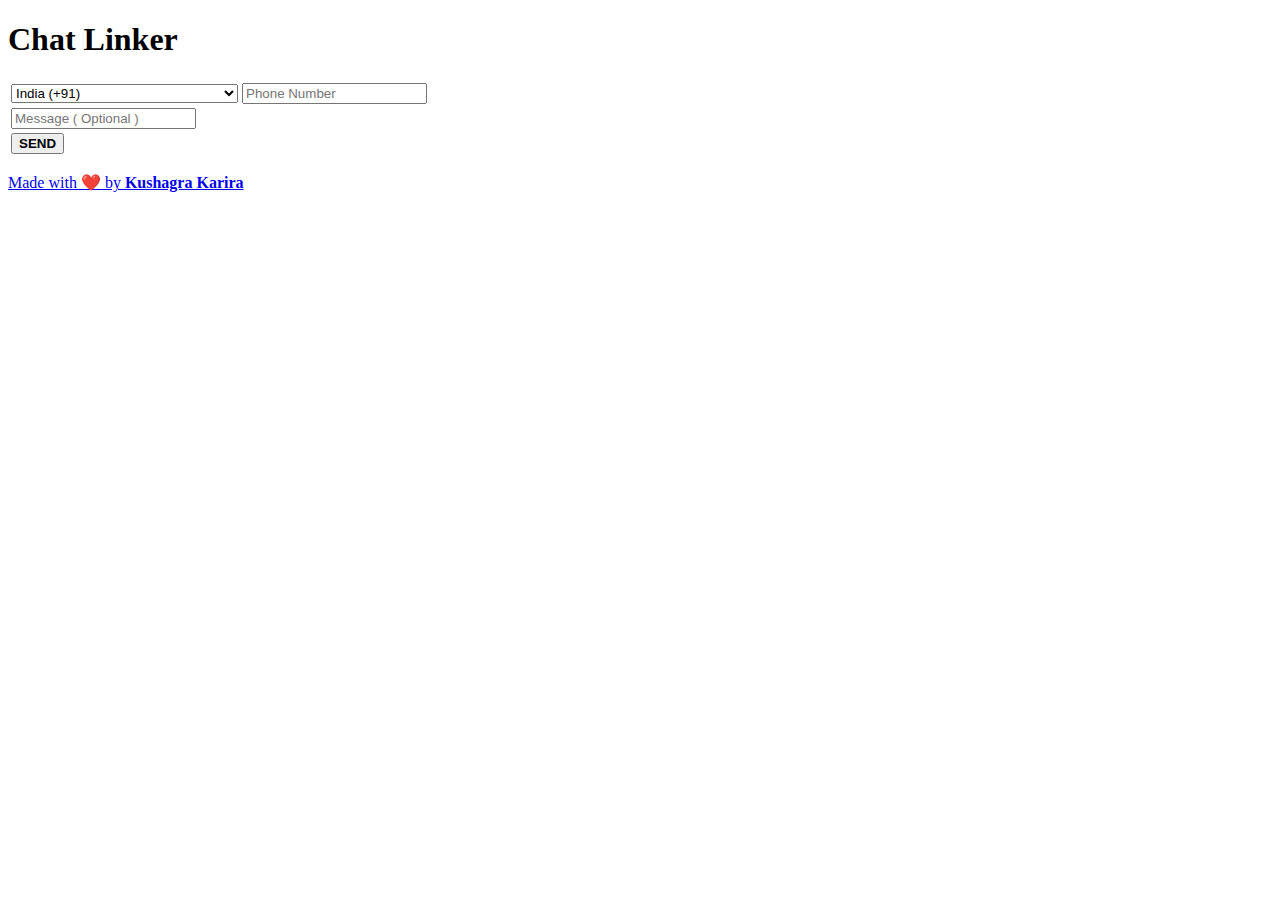
<file: index.html>
<!DOCTYPE html>
<html lang=en>
	<head>
		<meta charset="UTF-8">
		<meta http-equiv="X-UA-Compatible" content="IE=edge">
		<meta name="viewport" content="width=device-width, initial-scale=1">
		<meta name="apple-mobile-web-app-status-bar" content="#1a5fb4">
		<meta name="description" content="Send without saving number">
		<meta name="author" content="Kushagra Karira, ChatGPT">
		<link rel="manifest" href="manifest.webmanifest" crossorigin="use-credentials">
		<link rel="apple-touch-icon" href="favicon.svg">
		<link rel="icon" href="favicon.svg" type="image/svg+xml">
		<meta name="theme-color" content="#1a5fb4">
		<base href="http://kushagrakarira.com">
		<link rel="stylesheet" href="/style.css" type="text/css">
		<meta http-equiv="Content-Security-Policy" content="default-src 'self' 'unsafe-inline'; img-src 'self'; connect-src 'self';">
		<title>ChatLinker</title>
	</head>
	<body>
		<script type="text/javascript">
			if ("serviceWorker" in navigator) {
				window.addEventListener("load", function() {
					navigator.serviceWorker.register("service-worker.js");
				});
			}
		</script>
		<h1><b>Chat Linker</b></h1>
		<table><tr><td>
					<!-- country codes (ISO 3166) and Dial codes. -->
					<select id="countryCode">
						<option data-countryCode="IN" value="+91">India (+91)</option>
						<optgroup label="Other countries">
							<option data-countryCode="DZ" value="+213">Algeria (+213)</option>
							<option data-countryCode="AD" value="+376">Andorra (+376)</option>
							<option data-countryCode="AO" value="+244">Angola (+244)</option>
							<option data-countryCode="AI" value="+1264">Anguilla (+1264)</option>
							<option data-countryCode="AG" value="+1268">Antigua &amp; Barbuda (+1268)</option>
							<option data-countryCode="AR" value="+54">Argentina (+54)</option>
							<option data-countryCode="AM" value="+374">Armenia (+374)</option>
							<option data-countryCode="AW" value="+297">Aruba (+297)</option>
							<option data-countryCode="AU" value="+61">Australia (+61)</option>
							<option data-countryCode="AT" value="+43">Austria (+43)</option>
							<option data-countryCode="AZ" value="+994">Azerbaijan (+994)</option>
							<option data-countryCode="BS" value="+1242">Bahamas (+1242)</option>
							<option data-countryCode="BH" value="+973">Bahrain (+973)</option>
							<option data-countryCode="BD" value="+880">Bangladesh (+880)</option>
							<option data-countryCode="BB" value="+1246">Barbados (+1246)</option>
							<option data-countryCode="BY" value="+375">Belarus (+375)</option>
							<option data-countryCode="BE" value="+32">Belgium (+32)</option>
							<option data-countryCode="BZ" value="+501">Belize (+501)</option>
							<option data-countryCode="BJ" value="+229">Benin (+229)</option>
							<option data-countryCode="BM" value="+1441">Bermuda (+1441)</option>
							<option data-countryCode="BT" value="+975">Bhutan (+975)</option>
							<option data-countryCode="BO" value="+591">Bolivia (+591)</option>
							<option data-countryCode="BA" value="+387">Bosnia Herzegovina (+387)</option>
							<option data-countryCode="BW" value="+267">Botswana (+267)</option>
							<option data-countryCode="BR" value="+55">Brazil (+55)</option>
							<option data-countryCode="BN" value="+673">Brunei (+673)</option>
							<option data-countryCode="BG" value="+359">Bulgaria (+359)</option>
							<option data-countryCode="BF" value="+226">Burkina Faso (+226)</option>
							<option data-countryCode="BI" value="+257">Burundi (+257)</option>
							<option data-countryCode="KH" value="+855">Cambodia (+855)</option>
							<option data-countryCode="CM" value="+237">Cameroon (+237)</option>
							<option data-countryCode="CA" value="+1">Canada (+1)</option>
							<option data-countryCode="CV" value="+238">Cape Verde Islands (+238)</option>
							<option data-countryCode="KY" value="+1345">Cayman Islands (+1345)</option>
							<option data-countryCode="CF" value="+236">Central African Republic (+236)</option>
							<option data-countryCode="CL" value="+56">Chile (+56)</option>
							<option data-countryCode="CN" value="+86">China (+86)</option>
							<option data-countryCode="CO" value="+57">Colombia (+57)</option>
							<option data-countryCode="KM" value="+269">Comoros (+269)</option>
							<option data-countryCode="CG" value="+242">Congo (+242)</option>
							<option data-countryCode="CK" value="+682">Cook Islands (+682)</option>
							<option data-countryCode="CR" value="+506">Costa Rica (+506)</option>
							<option data-countryCode="HR" value="+385">Croatia (+385)</option>
							<option data-countryCode="CU" value="+53">Cuba (+53)</option>
							<option data-countryCode="CY" value="+90392">Cyprus North (+90392)</option>
							<option data-countryCode="CY" value="+357">Cyprus South (+357)</option>
							<option data-countryCode="CZ" value="+42">Czech Republic (+42)</option>
							<option data-countryCode="DK" value="+45">Denmark (+45)</option>
							<option data-countryCode="DJ" value="+253">Djibouti (+253)</option>
							<option data-countryCode="DM" value="+1809">Dominica (+1809)</option>
							<option data-countryCode="DO" value="+1809">Dominican Republic (+1809)</option>
							<option data-countryCode="EC" value="+593">Ecuador (+593)</option>
							<option data-countryCode="EG" value="+20">Egypt (+20)</option>
							<option data-countryCode="SV" value="+503">El Salvador (+503)</option>
							<option data-countryCode="GQ" value="+240">Equatorial Guinea (+240)</option>
							<option data-countryCode="ER" value="+291">Eritrea (+291)</option>
							<option data-countryCode="EE" value="+372">Estonia (+372)</option>
							<option data-countryCode="ET" value="+251">Ethiopia (+251)</option>
							<option data-countryCode="FK" value="+500">Falkland Islands (+500)</option>
							<option data-countryCode="FO" value="+298">Faroe Islands (+298)</option>
							<option data-countryCode="FJ" value="+679">Fiji (+679)</option>
							<option data-countryCode="FI" value="+358">Finland (+358)</option>
							<option data-countryCode="FR" value="+33">France (+33)</option>
							<option data-countryCode="GF" value="+594">French Guiana (+594)</option>
							<option data-countryCode="PF" value="+689">French Polynesia (+689)</option>
							<option data-countryCode="GA" value="+241">Gabon (+241)</option>
							<option data-countryCode="GM" value="+220">Gambia (+220)</option>
							<option data-countryCode="GE" value="+7880">Georgia (+7880)</option>
							<option data-countryCode="DE" value="+49">Germany (+49)</option>
							<option data-countryCode="GH" value="+233">Ghana (+233)</option>
							<option data-countryCode="GI" value="+350">Gibraltar (+350)</option>
							<option data-countryCode="GR" value="+30">Greece (+30)</option>
							<option data-countryCode="GL" value="+299">Greenland (+299)</option>
							<option data-countryCode="GD" value="+1473">Grenada (+1473)</option>
							<option data-countryCode="GP" value="+590">Guadeloupe (+590)</option>
							<option data-countryCode="GU" value="+671">Guam (+671)</option>
							<option data-countryCode="GT" value="+502">Guatemala (+502)</option>
							<option data-countryCode="GN" value="+224">Guinea (+224)</option>
							<option data-countryCode="GW" value="+245">Guinea - Bissau (+245)</option>
							<option data-countryCode="GY" value="+592">Guyana (+592)</option>
							<option data-countryCode="HT" value="+509">Haiti (+509)</option>
							<option data-countryCode="HN" value="+504">Honduras (+504)</option>
							<option data-countryCode="HK" value="+852">Hong Kong (+852)</option>
							<option data-countryCode="HU" value="+36">Hungary (+36)</option>
							<option data-countryCode="IS" value="+354">Iceland (+354)</option>
							<option data-countryCode="IN" value="+91">India (+91)</option>
							<option data-countryCode="ID" value="+62">Indonesia (+62)</option>
							<option data-countryCode="IR" value="+98">Iran (+98)</option>
							<option data-countryCode="IQ" value="+964">Iraq (+964)</option>
							<option data-countryCode="IE" value="+353">Ireland (+353)</option>
							<option data-countryCode="IL" value="+972">Israel (+972)</option>
							<option data-countryCode="IT" value="+39">Italy (+39)</option>
							<option data-countryCode="JM" value="+1876">Jamaica (+1876)</option>
							<option data-countryCode="JP" value="+81">Japan (+81)</option>
							<option data-countryCode="JO" value="+962">Jordan (+962)</option>
							<option data-countryCode="KZ" value="+7">Kazakhstan (+7)</option>
							<option data-countryCode="KE" value="+254">Kenya (+254)</option>
							<option data-countryCode="KI" value="+686">Kiribati (+686)</option>
							<option data-countryCode="KP" value="+850">Korea North (+850)</option>
							<option data-countryCode="KR" value="+82">Korea South (+82)</option>
							<option data-countryCode="KW" value="+965">Kuwait (+965)</option>
							<option data-countryCode="KG" value="+996">Kyrgyzstan (+996)</option>
							<option data-countryCode="LA" value="+856">Laos (+856)</option>
							<option data-countryCode="LV" value="+371">Latvia (+371)</option>
							<option data-countryCode="LB" value="+961">Lebanon (+961)</option>
							<option data-countryCode="LS" value="+266">Lesotho (+266)</option>
							<option data-countryCode="LR" value="+231">Liberia (+231)</option>
							<option data-countryCode="LY" value="+218">Libya (+218)</option>
							<option data-countryCode="LI" value="+417">Liechtenstein (+417)</option>
							<option data-countryCode="LT" value="+370">Lithuania (+370)</option>
							<option data-countryCode="LU" value="+352">Luxembourg (+352)</option>
							<option data-countryCode="MO" value="+853">Macao (+853)</option>
							<option data-countryCode="MK" value="+389">Macedonia (+389)</option>
							<option data-countryCode="MG" value="+261">Madagascar (+261)</option>
							<option data-countryCode="MW" value="+265">Malawi (+265)</option>
							<option data-countryCode="MY" value="+60">Malaysia (+60)</option>
							<option data-countryCode="MV" value="+960">Maldives (+960)</option>
							<option data-countryCode="ML" value="+223">Mali (+223)</option>
							<option data-countryCode="MT" value="+356">Malta (+356)</option>
							<option data-countryCode="MH" value="+692">Marshall Islands (+692)</option>
							<option data-countryCode="MQ" value="+596">Martinique (+596)</option>
							<option data-countryCode="MR" value="+222">Mauritania (+222)</option>
							<option data-countryCode="YT" value="+269">Mayotte (+269)</option>
							<option data-countryCode="MX" value="+52">Mexico (+52)</option>
							<option data-countryCode="FM" value="+691">Micronesia (+691)</option>
							<option data-countryCode="MD" value="+373">Moldova (+373)</option>
							<option data-countryCode="MC" value="+377">Monaco (+377)</option>
							<option data-countryCode="MN" value="+976">Mongolia (+976)</option>
							<option data-countryCode="MS" value="+1664">Montserrat (+1664)</option>
							<option data-countryCode="MA" value="+212">Morocco (+212)</option>
							<option data-countryCode="MZ" value="+258">Mozambique (+258)</option>
							<option data-countryCode="MN" value="+95">Myanmar (+95)</option>
							<option data-countryCode="NA" value="+264">Namibia (+264)</option>
							<option data-countryCode="NR" value="+674">Nauru (+674)</option>
							<option data-countryCode="NP" value="+977">Nepal (+977)</option>
							<option data-countryCode="NL" value="+31">Netherlands (+31)</option>
							<option data-countryCode="NC" value="+687">New Caledonia (+687)</option>
							<option data-countryCode="NZ" value="+64">New Zealand (+64)</option>
							<option data-countryCode="NI" value="+505">Nicaragua (+505)</option>
							<option data-countryCode="NE" value="+227">Niger (+227)</option>
							<option data-countryCode="NG" value="+234">Nigeria (+234)</option>
							<option data-countryCode="NU" value="+683">Niue (+683)</option>
							<option data-countryCode="NF" value="+672">Norfolk Islands (+672)</option>
							<option data-countryCode="NP" value="+670">Northern Marianas (+670)</option>
							<option data-countryCode="NO" value="+47">Norway (+47)</option>
							<option data-countryCode="OM" value="+968">Oman (+968)</option>
							<option data-countryCode="PW" value="+680">Palau (+680)</option>
							<option data-countryCode="PA" value="+507">Panama (+507)</option>
							<option data-countryCode="PG" value="+675">Papua New Guinea (+675)</option>
							<option data-countryCode="PY" value="+595">Paraguay (+595)</option>
							<option data-countryCode="PE" value="+51">Peru (+51)</option>
							<option data-countryCode="PH" value="+63">Philippines (+63)</option>
							<option data-countryCode="PL" value="+48">Poland (+48)</option>
							<option data-countryCode="PT" value="+351">Portugal (+351)</option>
							<option data-countryCode="PR" value="+1787">Puerto Rico (+1787)</option>
							<option data-countryCode="QA" value="+974">Qatar (+974)</option>
							<option data-countryCode="RE" value="+262">Reunion (+262)</option>
							<option data-countryCode="RO" value="+40">Romania (+40)</option>
							<option data-countryCode="RU" value="+7">Russia (+7)</option>
							<option data-countryCode="RW" value="+250">Rwanda (+250)</option>
							<option data-countryCode="SM" value="+378">San Marino (+378)</option>
							<option data-countryCode="ST" value="+239">Sao Tome &amp; Principe (+239)</option>
							<option data-countryCode="SA" value="+966">Saudi Arabia (+966)</option>
							<option data-countryCode="SN" value="+221">Senegal (+221)</option>
							<option data-countryCode="CS" value="+381">Serbia (+381)</option>
							<option data-countryCode="SC" value="+248">Seychelles (+248)</option>
							<option data-countryCode="SL" value="+232">Sierra Leone (+232)</option>
							<option data-countryCode="SG" value="+65">Singapore (+65)</option>
							<option data-countryCode="SK" value="+421">Slovak Republic (+421)</option>
							<option data-countryCode="SI" value="+386">Slovenia (+386)</option>
							<option data-countryCode="SB" value="+677">Solomon Islands (+677)</option>
							<option data-countryCode="SO" value="+252">Somalia (+252)</option>
							<option data-countryCode="ZA" value="+27">South Africa (+27)</option>
							<option data-countryCode="ES" value="+34">Spain (+34)</option>
							<option data-countryCode="LK" value="+94">Sri Lanka (+94)</option>
							<option data-countryCode="SH" value="+290">St. Helena (+290)</option>
							<option data-countryCode="KN" value="+1869">St. Kitts (+1869)</option>
							<option data-countryCode="SC" value="+1758">St. Lucia (+1758)</option>
							<option data-countryCode="SD" value="+249">Sudan (+249)</option>
							<option data-countryCode="SR" value="+597">Suriname (+597)</option>
							<option data-countryCode="SZ" value="+268">Swaziland (+268)</option>
							<option data-countryCode="SE" value="+46">Sweden (+46)</option>
							<option data-countryCode="CH" value="+41">Switzerland (+41)</option>
							<option data-countryCode="SI" value="+963">Syria (+963)</option>
							<option data-countryCode="TW" value="+886">Taiwan (+886)</option>
							<option data-countryCode="TJ" value="+7">Tajikstan (+7)</option>
							<option data-countryCode="TH" value="+66">Thailand (+66)</option>
							<option data-countryCode="TG" value="+228">Togo (+228)</option>
							<option data-countryCode="TO" value="+676">Tonga (+676)</option>
							<option data-countryCode="TT" value="+1868">Trinidad &amp; Tobago (+1868)</option>
							<option data-countryCode="TN" value="+216">Tunisia (+216)</option>
							<option data-countryCode="TR" value="+90">Turkey (+90)</option>
							<option data-countryCode="TM" value="+7">Turkmenistan (+7)</option>
							<option data-countryCode="TM" value="+993">Turkmenistan (+993)</option>
							<option data-countryCode="TC" value="+1649">Turks &amp; Caicos Islands (+1649)</option>
							<option data-countryCode="TV" value="+688">Tuvalu (+688)</option>
							<option data-countryCode="UG" value="+256">Uganda (+256)</option>
							<option data-countryCode="GB" value="+44">UK (+44)
							<option data-countryCode="UA" value="+380">Ukraine (+380)</option>
							<option data-countryCode="AE" value="+971">🇦🇪 United Arab Emirates (+971)</option>
							<option data-countryCode="UY" value="+598">Uruguay (+598)</option>
							<option data-countryCode="US" value="+1">USA (+1)</option>
							<option data-countryCode="UZ" value="+7">Uzbekistan (+7)</option>
							<option data-countryCode="VU" value="+678">Vanuatu (+678)</option>
							<option data-countryCode="VA" value="+379">Vatican City (+379)</option>
							<option data-countryCode="VE" value="+58">Venezuela (+58)</option>
							<option data-countryCode="VN" value="+84">Vietnam (+84)</option>
							<option data-countryCode="VG" value="+84">Virgin Islands - British (+1284)</option>
							<option data-countryCode="VI" value="+84">Virgin Islands - US (+1340)</option>
							<option data-countryCode="WF" value="+681">Wallis &amp; Futuna (+681)</option>
							<option data-countryCode="YE" value="+969">Yemen (North)(+969)</option>
							<option data-countryCode="YE" value="+967">Yemen (South)(+967)</option>
							<option data-countryCode="ZM" value="+260">Zambia (+260)</option>
							<option data-countryCode="ZW" value="+263">Zimbabwe (+263)</option>
						</optgroup>
					</select>
				</td>
				<td width="70%">
					<input type="tel" id="phone" name="phone" placeholder="Phone Number" pattern="[0-9]{10}" required>
				</td>
			</tr>

			<tr>
				<td colspan="2">
					<input type="text" id="message" name="message" placeholder="Message ( Optional )">
				</td>
			</tr>

				<tr>
				<td colspan="2">
					<button type="button" class="Success" onclick="mergeSend()"><b>SEND</b></button></tr>
		</table>

		<script>
			function mergeSend() {
    var countryCode = document.getElementById("countryCode").value;
    var phone = document.getElementById("phone").value.trim();
    var message = document.getElementById("message").value.trim();
    if (message.length > 0) {
        message = encodeURIComponent(message);
    } else {
        message = '';
    }
    if (phone.length > 10 && phone.charAt(0) == '+') {
        phone = phone.substring(phone.length - 10);
        countryCode = '';
    }
    var combined = encodeURIComponent(countryCode) + encodeURIComponent(phone);
    window.open("https://api.whatsapp.com/send?text=" + message + "&phone=" + combined, '_blank');
}
		</script>
		<p class=footer><a href="https://github.com/KushagraKarira/ChatLinker">Made with ❤️ by </a><a href="https://kushagrakarira.com/"><b>Kushagra Karira</b></a></p>
	</body>
</file>
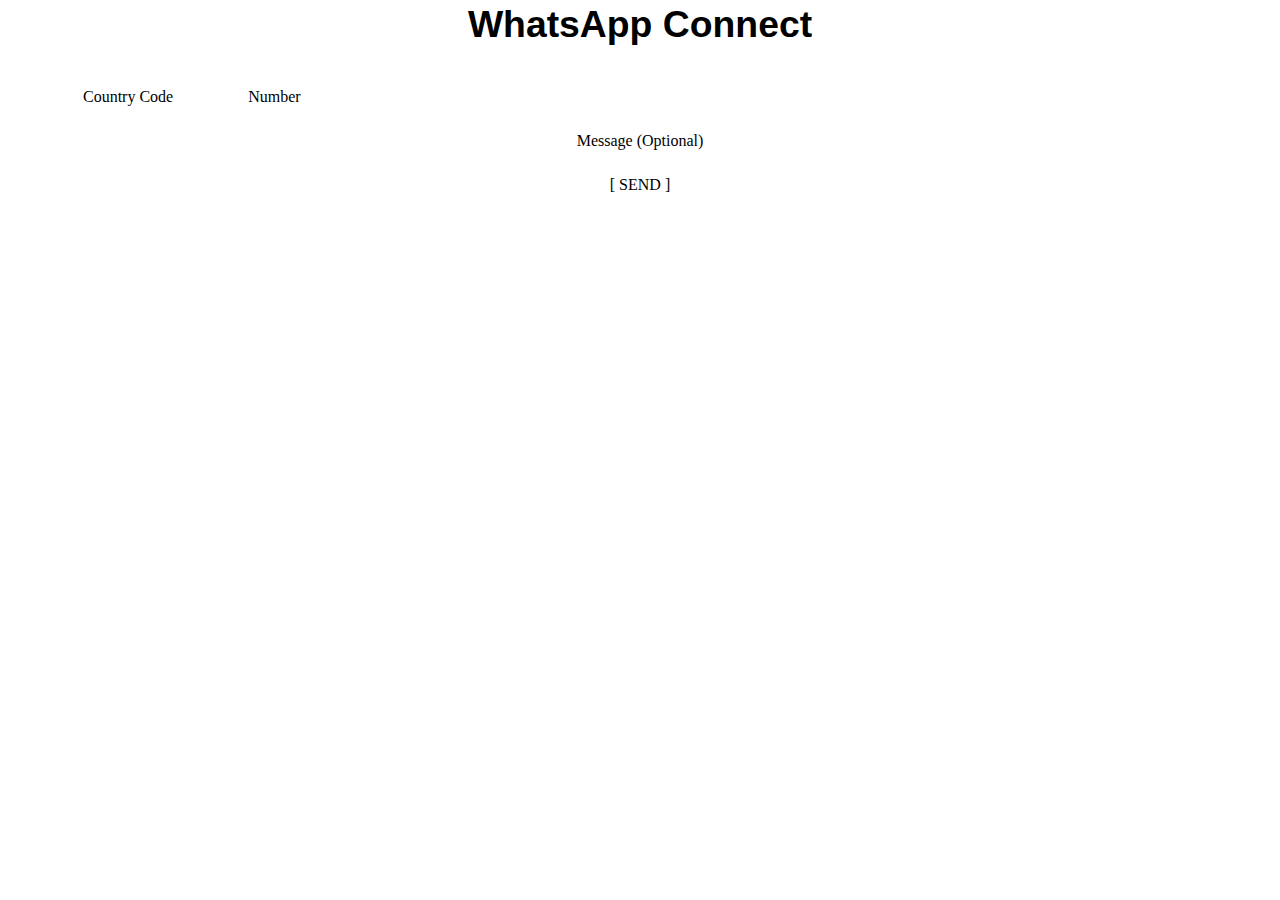
<file: WA Connect.html>
<!DOCTYPE html>
<html>
<head>
	<meta http-equiv="content-type" content="text/html; charset=utf-8"/>
	<title></title>
	<meta name="generator" content="LibreOffice 7.5.0.3 (Windows)"/>
	<meta name="created" content="2023-02-23T13:27:20.979000000"/>
	<meta name="changed" content="2023-02-23T13:29:52.587000000"/>
	<style type="text/css">
		@page { size: 21cm 29.7cm; margin: 2cm }
		p { line-height: 115%; margin-bottom: 0.25cm; background: transparent }
		td p { orphans: 0; widows: 0; background: transparent }
	</style>
</head>
<body lang="en-GB" link="#000080" vlink="#800000" dir="ltr"><p align="center" style="line-height: 100%; margin-top: 0.42cm; margin-bottom: 0.21cm; page-break-after: avoid">
<font face="Liberation Sans, sans-serif"><font size="6" style="font-size: 28pt"><b>WhatsApp
Connect</b></font></font></p>
<p style="line-height: 100%; margin-bottom: 0cm"><br/>

</p>
<table width="100%" cellpadding="0" cellspacing="0">
	<col width="50*"/>

	<col width="206*"/>

	<tr valign="top">
		<td width="19%" style="border: none; padding: 0cm"><p align="center">
			<font face="Inter">Country Code</font></p>
		</td>
		<td width="81%" style="border: none; padding: 0cm"><p align="left"><font face="Inter">Number</font></p>
		</td>
	</tr>
	<tr>
		<td colspan="2" width="100%" valign="top" style="border: none; padding: 0cm"><p align="center">
			<font face="Inter">Message (Optional)</font></p>
		</td>
	</tr>
	<tr>
		<td colspan="2" width="100%" valign="top" style="border: none; padding: 0cm"><p align="center">
			 <font face="Inter">[ SEND ]</font></p>
		</td>
	</tr>
</table>
<p style="line-height: 100%; margin-bottom: 0cm"><br/>

</p>
</body>
</html>
</file>
